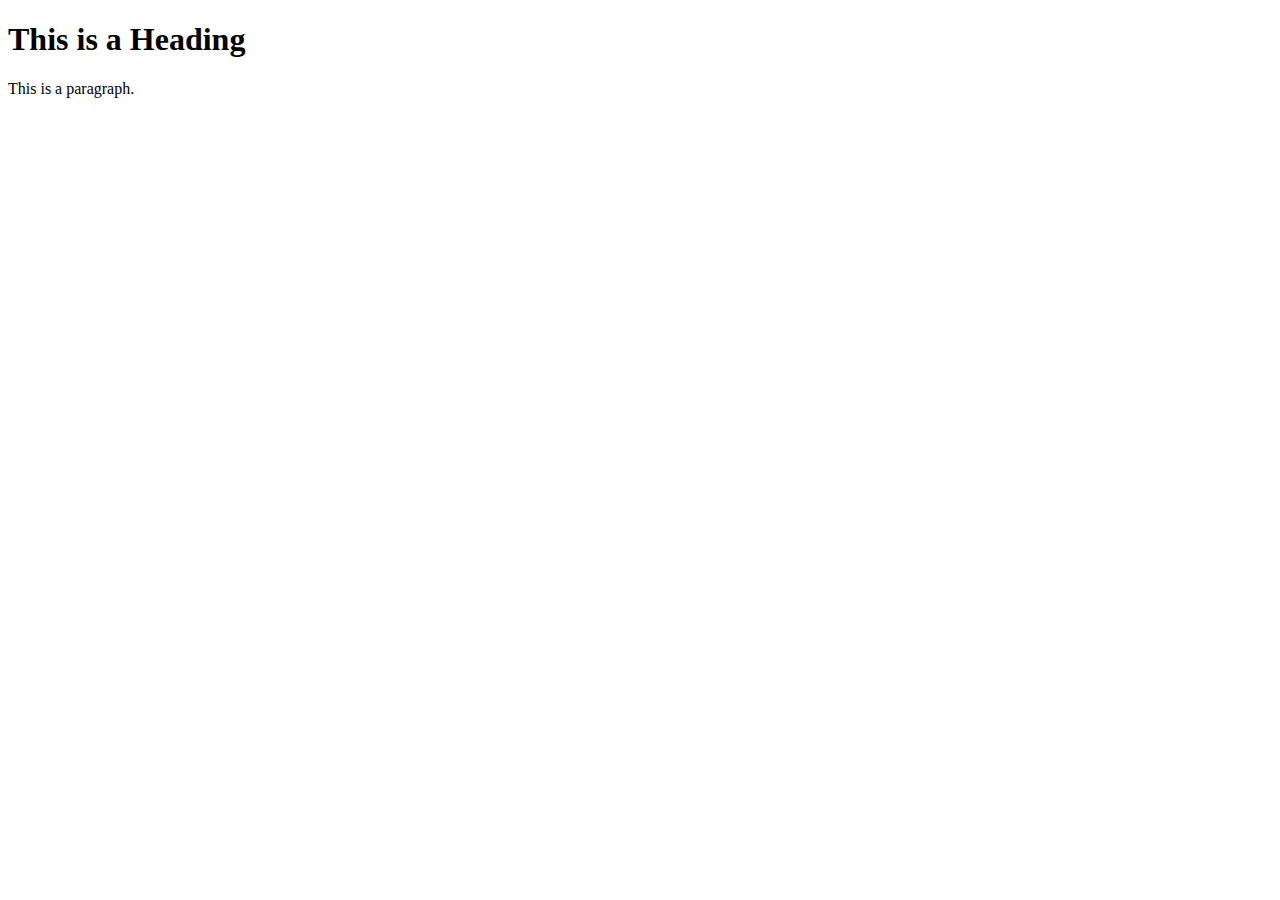
<file: index (copy).html>
<!DOCTYPE html>
<html>
<head>
<title>CristalWater</title>
<style>
    
</style>
</head>
<body>
    <header>
        
    </header>

<h1>This is a Heading</h1>
<p>This is a paragraph.</p>

</body>
</html>
</file>
